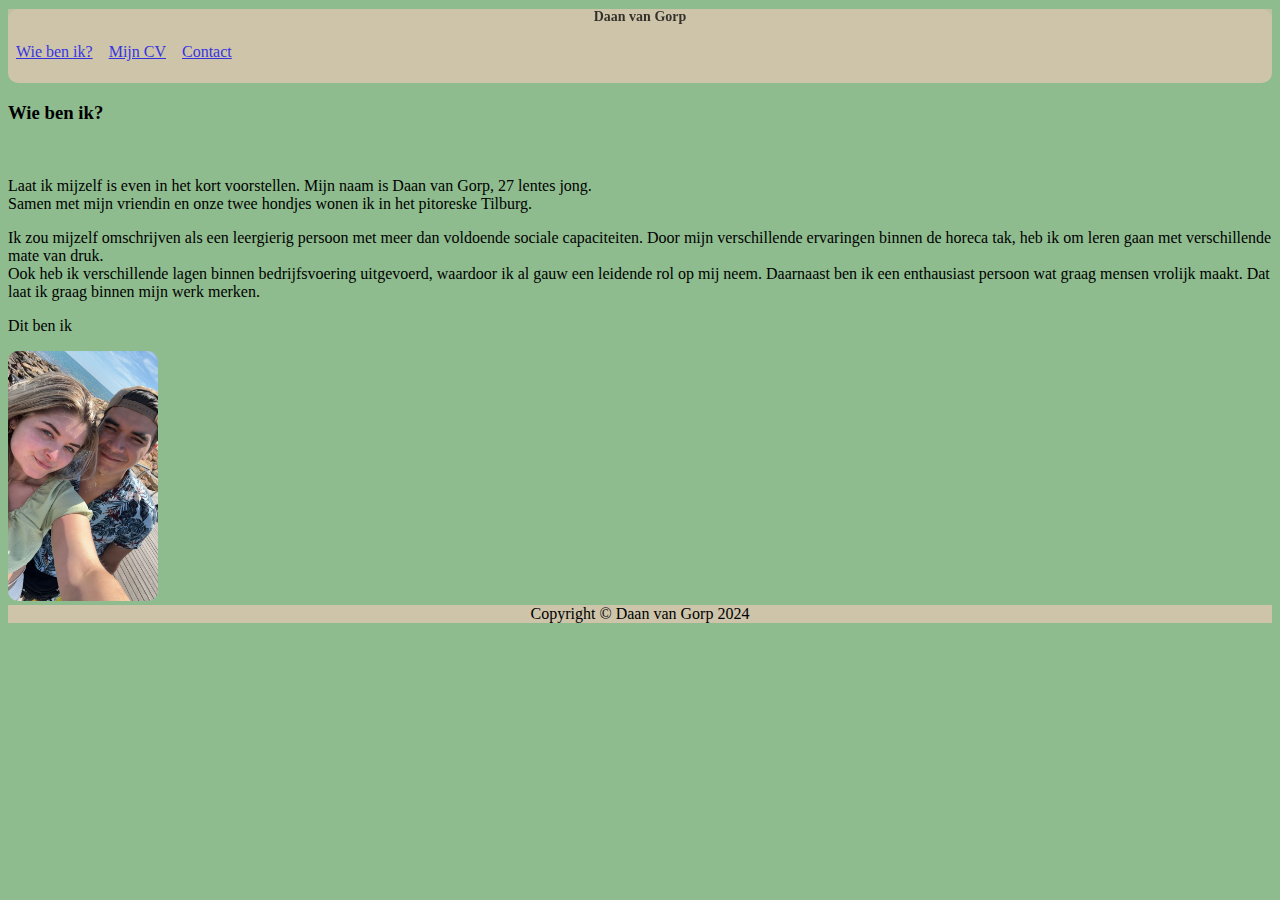
<file: index.html>
<!DOCTYPE html>
    <html lang="nl">
        <head>
            <meta charset="utf-8">
            <meta name="author" content="Daan van Gorp">
            <meta name="viewport" content="width=devidce-width, initial-scale=1.0">
            <meta name="keywords" content="HTML, CV, Daan van Gorp">
            <meta name="description" content="Back End Dev, Huiswerk">
            <title> Mijn CV </title>
            <link   rel="stylesheet"
                    type="text/css"
                    href="stylesheet.css">
        </head>
        <body>
            <article id="ArticleHeader">
                <header id="Header">
                    <h1 id="H1"> Daan van Gorp </h1>
                    <ul id="Menu">
                        <li id="WieBenIk"><a href="index.html"> Wie ben ik? </a></li>          
                        <li id="MijnCV"><a href="mijncv.html"> Mijn CV </a></li>             
                        <li id="Contact"><a href="contact.html"> Contact </a></li>              
                    </ul>
                </header>
            </article>
            <h3> Wie ben ik? </h3>
            <br>
            <p> Laat ik mijzelf is even in het kort voorstellen.
                Mijn naam is Daan van Gorp, 27 lentes jong.
                <br>
                Samen met mijn vriendin en onze twee hondjes wonen ik in het pitoreske Tilburg.</p>
            
            <p> Ik zou mijzelf omschrijven als een leergierig persoon met meer dan voldoende sociale capaciteiten.
                Door mijn verschillende ervaringen binnen de horeca tak, heb ik om leren gaan met verschillende mate van druk.
                <br>
                Ook heb ik verschillende lagen binnen bedrijfsvoering uitgevoerd, waardoor ik al gauw een leidende rol op mij neem. Daarnaast ben ik een enthausiast persoon wat graag mensen vrolijk maakt.
                Dat laat ik graag binnen mijn werk merken.</p>

                <p> Dit ben ik </p>
                    <img    src="FotoVanMij.jpeg"
                            alt="Een foto van mij en mijn vriendin"
                            title="Dit ben ik"
                            width="150"
                            height="250">
            <footer id="Footer"> Copyright &copy; Daan van Gorp 2024 </footer>
        </body>
    </html>
</file>
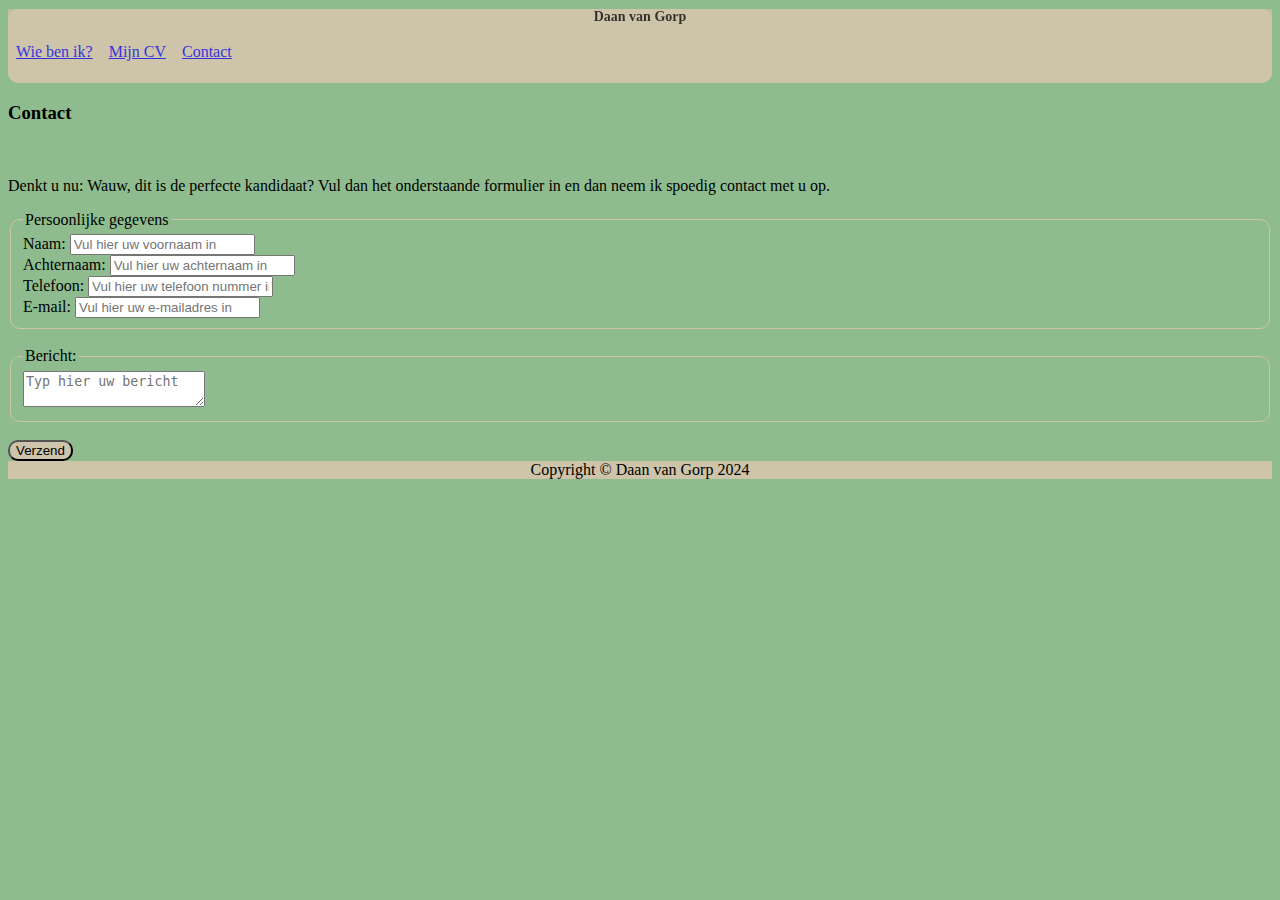
<file: contact.html>
<!DOCTYPE html>
    <html lang="nl">
        <head>
            <meta charset="utf-8">
            <meta name="author" content="Daan van Gorp">
            <meta name="viewport" content="width=device-width, initial-scale=1.0">
            <meta name="keywords" content="HTML, CV, Daan van Gorp">
            <meta name="description" content="Back End Dev, Huiswerk">
            <title> Mijn CV </title>
            <link   rel="stylesheet"
                    type="text/css"
                    href="stylesheet.css">
        </head>
        <body>
            <article id="ArticleHeader">
                <header id="Header">
                    <h1 id="H1"> Daan van Gorp </h1>
                    <ul id="Menu">
                        <li id="WieBenIk"><a href="index.html"> Wie ben ik? </a></li>          
                        <li id="MijnCV"><a href="mijncv.html"> Mijn CV </a></li>              
                        <li id="Contact"><a href="contact.html"> Contact </a></li>              
                    </ul>
                </header>
            </article>
            <h3>Contact</h3>
            <br>
            <p> Denkt u nu: Wauw, dit is de perfecte kandidaat? Vul dan het onderstaande formulier in en dan neem ik spoedig contact met u op.</p>
                <form action="https://formspree.io/f/xbljbvqq" method="post" id="ContactFormulier">
                <fieldset id="PersoonlijkeGegevens">
                    <legend>Persoonlijke gegevens</legend>
                        <label for="Naam"> Naam: </label>
                            <input id="Naam" type="text" name="Naam" placeholder="Vul hier uw voornaam in">
                        <br>
                        <label for="Achternaam">Achternaam: </label>
                            <input id="Achternaam" type="text" name="Achternaam" placeholder="Vul hier uw achternaam in">
                        <br>
                        <label for="telefoonnummer"> Telefoon: </label>
                            <input id="telefoonnummer" type="text" name="telefoon" placeholder="Vul hier uw telefoon nummer in">
                        <br>
                        <label for="email"> E-mail: </label>
                            <input id="email" type="text" name="email" placeholder="Vul hier uw e-mailadres in">
                </fieldset>
                <br>
                <fieldset id="Bericht">
                    <legend>Bericht:</legend>
                        <textarea   name="Typ Hier uw bericht" maxlength="1500" placeholder="Typ hier uw bericht"></textarea>
                </fieldset>
                <br>
                
                    <input  type="submit" value="Verzend" id="Verzendknop" formtarget="_blank">
                
            </form>
            <footer id="Footer"> Copyright &copy; Daan van Gorp 2024 </footer>
        </body>
    </html>
</file>
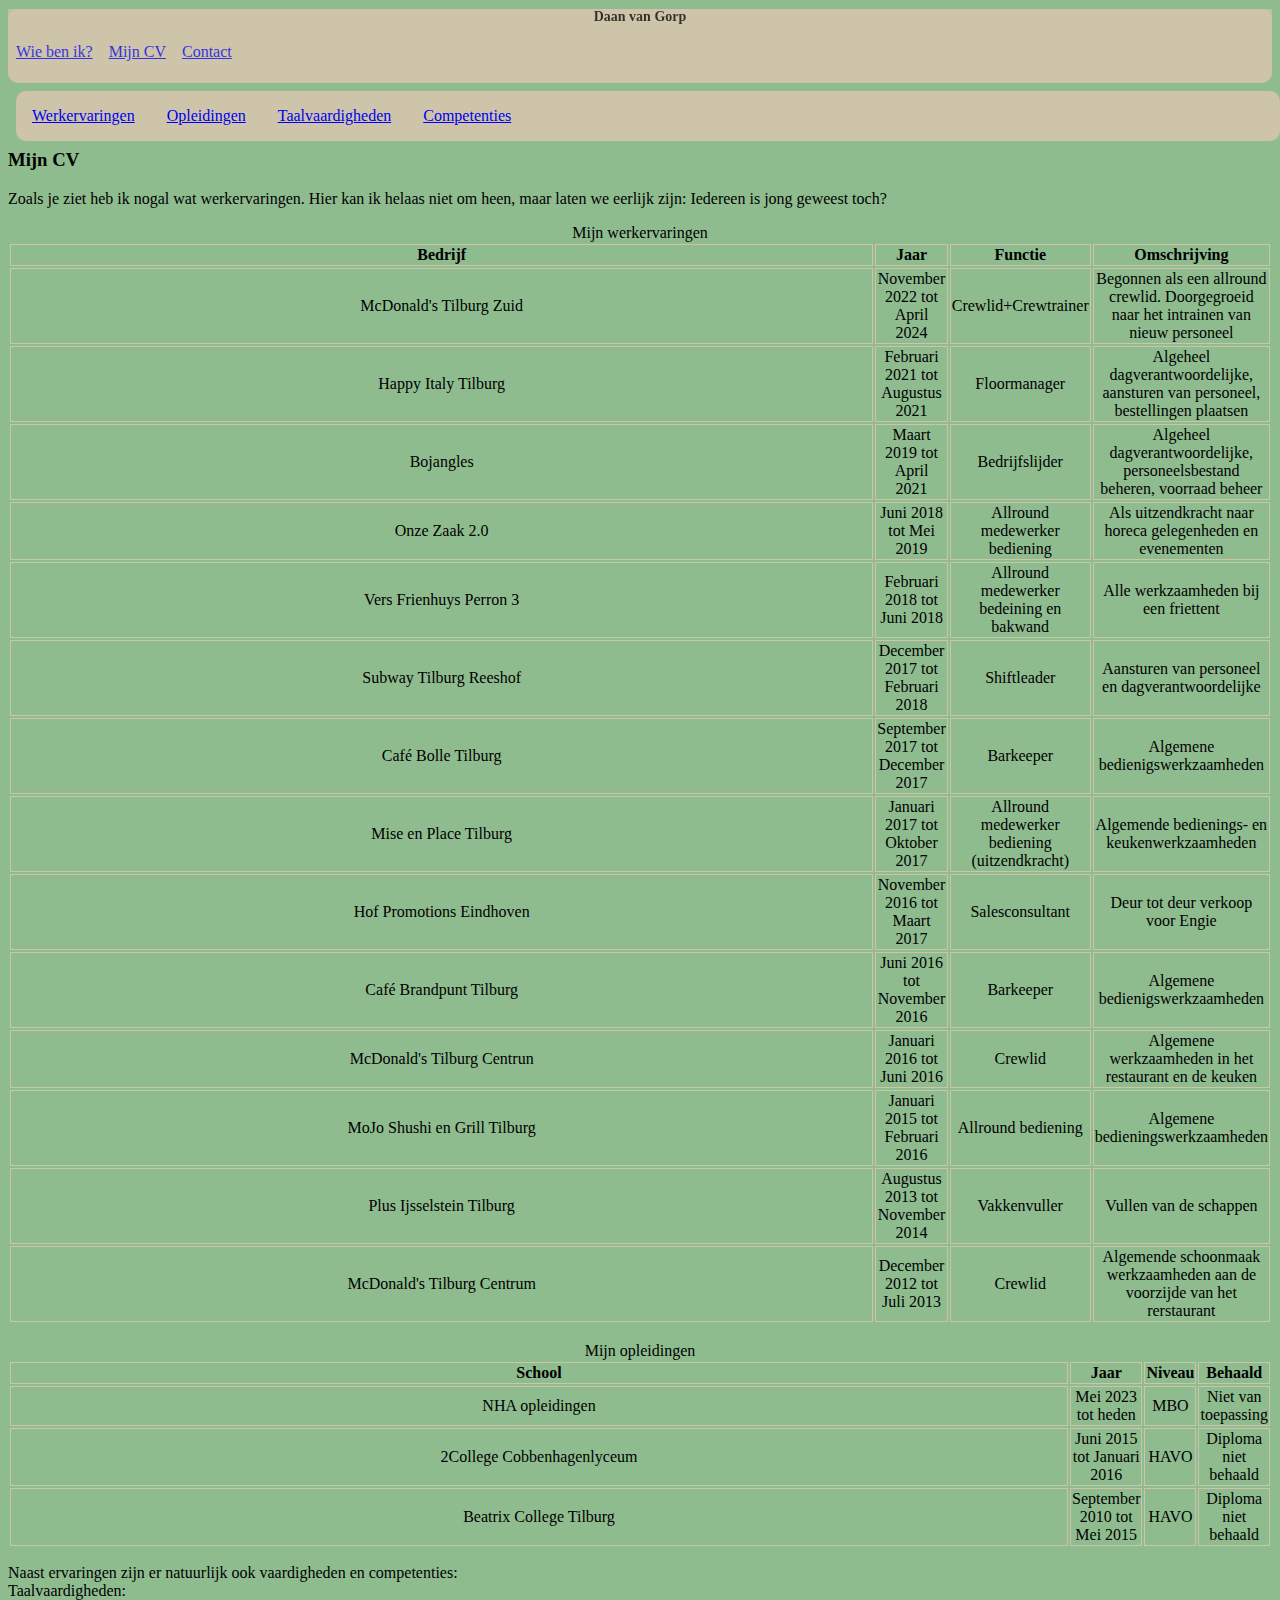
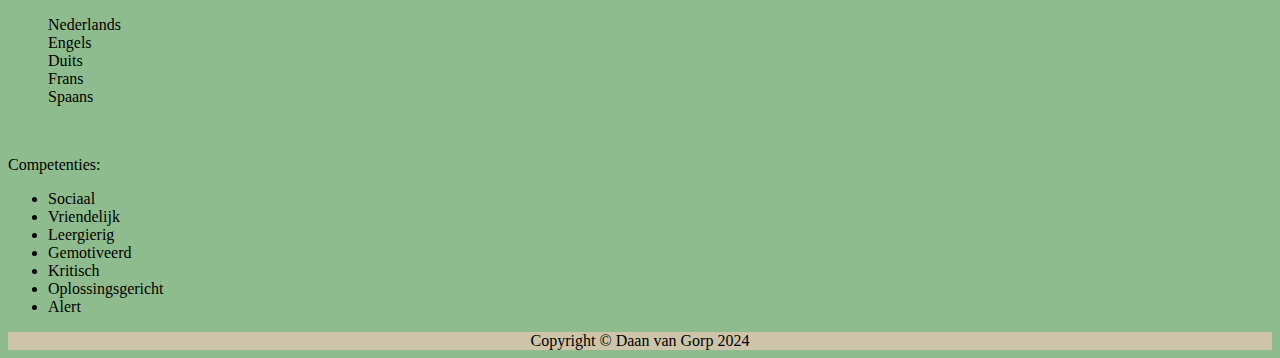
<file: mijncv.html>
<!DOCTYPE html>
    <html lang="nl">
        <head>
            <meta charset="utf-8">
            <meta name="author" content="Daan van Gorp">
            <meta name="viewport" content="width=device-width, initial-scale=1.0">
            <meta name="keywords" content="HTML, CV, Daan van Gorp">
            <meta name="description" content="Back End Dev, Huiswerk">
            <title> Mijn CV </title>
            <link   rel="stylesheet"
                    type="text/css"
                    href="stylesheet.css">
        </head>
        <body>
            <article id="ArticleHeader">
                <header id="Header">
                    <h1 id="H1"> Daan van Gorp </h1>
                    <ul id="Menu">
                        <li id="WieBenIk"><a href="index.html"> Wie ben ik? </a></li>          <!-- Hier moet een link naar index.html   -->
                        <li id="MijnCV"><a href="mijncv.html"> Mijn CV </a></li>              <!-- Hier moet een link naar mijncv.html  -->
                        <li id="Contact"><a href="contact.html"> Contact </a></li>              <!-- Hier moet een link naar contact.html -->
                    </ul>
                </header>
            </article>
            <ul id="CVMenu">
                        <li id="CVWerkervaringen"><a href="#MijnWerkervaringen">Werkervaringen</a></li>
                        <li id="CVOpleidingen"><a href="#MijnOpleidingen">Opleidingen</a></li>
                        <li id="CVTaalvaardigheden"><a href="#Taalvaardigheden">Taalvaardigheden</a></li>
                        <li id="CVCompetenties"><a href="#Competenties">Competenties</a></li>
                    </ul>
                <br>
                <br>

            <h3> Mijn CV </h3>
            <p> Zoals je ziet heb ik nogal wat werkervaringen. Hier kan ik helaas niet om heen, maar laten we eerlijk zijn:
                Iedereen is jong geweest toch?</p>

            <table id="MijnWerkervaringen">
                <caption>Mijn werkervaringen</caption>
                <tr>
                    <th>Bedrijf</th>
                    <th>Jaar</th>
                    <th>Functie</th>
                    <th>Omschrijving</th>
                </tr>
                <tr>
                    <td>McDonald's Tilburg Zuid</td>
                    <td>November 2022 tot April 2024</td>
                    <td>Crewlid+Crewtrainer</td>
                    <td>Begonnen als een allround crewlid.
                        Doorgegroeid naar het intrainen van nieuw personeel</td>
                </tr>
                <tr>
                    <td>Happy Italy Tilburg</td>
                    <td>Februari 2021 tot Augustus 2021</td>
                    <td>Floormanager</td>
                    <td>Algeheel dagverantwoordelijke, aansturen van personeel, bestellingen plaatsen</td>
                </tr>
                <tr>
                    <td>Bojangles</td>
                    <td>Maart 2019 tot April 2021</td>
                    <td>Bedrijfslijder</td>
                    <td>Algeheel dagverantwoordelijke, personeelsbestand beheren, voorraad beheer</td>
                </tr>
                <tr>
                    <td>Onze Zaak 2.0</td>
                    <td>Juni 2018 tot Mei 2019</td>
                    <td>Allround medewerker bediening</td>
                    <td>Als uitzendkracht naar horeca gelegenheden en evenementen</td>
                </tr>
                <tr>
                    <td>Vers Frienhuys Perron 3</td>
                    <td>Februari 2018 tot Juni 2018</td>
                    <td>Allround medewerker bedeining en bakwand</td>
                    <td>Alle werkzaamheden bij een friettent</td>
                </tr>
                <tr>
                    <td>Subway Tilburg Reeshof</td>
                    <td>December 2017 tot Februari 2018</td>
                    <td>Shiftleader</td>
                    <td>Aansturen van personeel en dagverantwoordelijke</td>
                </tr>
                <tr>
                    <td>Caf&#233; Bolle Tilburg</td>
                    <td>September 2017 tot December 2017</td>
                    <td>Barkeeper</td>
                    <td>Algemene bedienigswerkzaamheden</td>
                </tr>
                <tr>
                    <td>Mise en Place Tilburg</td>
                    <td>Januari 2017 tot Oktober 2017</td>
                    <td>Allround medewerker bediening (uitzendkracht)</td>
                    <td>Algemende bedienings- en keukenwerkzaamheden</td>
                </tr>
                <tr>
                    <td>Hof Promotions Eindhoven</td>
                    <td>November 2016 tot Maart 2017</td>
                    <td>Salesconsultant</td>
                    <td>Deur tot deur verkoop voor Engie</td>
                </tr>
                <tr>
                    <td>Caf&#233; Brandpunt Tilburg</td>
                    <td>Juni 2016 tot November 2016</td>
                    <td>Barkeeper</td>
                    <td>Algemene bedienigswerkzaamheden</td>
                </tr>
                <tr>
                    <td>McDonald's Tilburg Centrun</td>
                    <td>Januari 2016 tot Juni 2016</td>
                    <td>Crewlid</td>
                    <td>Algemene werkzaamheden in het restaurant en de keuken</td>
                </tr>
                <tr>
                    <td>MoJo Shushi en Grill Tilburg</td>
                    <td>Januari 2015 tot Februari 2016</td>
                    <td>Allround bediening</td>
                    <td>Algemene bedieningswerkzaamheden</td>
                </tr>
                <tr>
                    <td>Plus Ijsselstein Tilburg</td>
                    <td>Augustus 2013 tot November 2014</td>
                    <td>Vakkenvuller</td>
                    <td>Vullen van de schappen</td>
                </tr>
                <tr>
                    <td>McDonald's Tilburg Centrum</td>
                    <td>December 2012 tot Juli 2013</td>
                    <td>Crewlid</td>
                    <td>Algemende schoonmaak werkzaamheden aan de voorzijde van het rerstaurant</td>
                </tr>
            </table>
            <br>
            <table id="MijnOpleidingen">
                <caption>Mijn opleidingen</caption>
                <tr>
                    <th>School</th>
                    <th>Jaar</th>
                    <th>Niveau</th>
                    <th>Behaald</th>
                </tr>
                <tr>
                    <td>NHA opleidingen</td>
                    <td>Mei 2023 tot heden</td>
                    <td>MBO</td>
                    <td>Niet van toepassing</td>
                </tr>
                <tr>
                    <td>2College Cobbenhagenlyceum</td>
                    <td>Juni 2015 tot Januari 2016</td>
                    <td>HAVO</td>
                    <td>Diploma niet behaald</td>
                </tr>
                <tr>
                    <td>Beatrix College Tilburg</td>
                    <td>September 2010 tot Mei 2015</td>
                    <td>HAVO</td>
                    <td>Diploma niet behaald</td>
                </tr>
            </table>
            <p> Naast ervaringen zijn er natuurlijk ook vaardigheden en competenties:<br>
                Taalvaardigheden:
                <ul id="Taalvaardigheden">
                    <li>Nederlands</li>
                    <li>Engels</li>
                    <li>Duits</li>
                    <li>Frans</li>
                    <li>Spaans</li>
                </ul></p>
                <br>

            <p> Competenties:
                <ul id="Competenties">
                    <li>Sociaal</li>
                    <li>Vriendelijk</li>
                    <li>Leergierig</li>
                    <li>Gemotiveerd</li>
                    <li>Kritisch</li>
                    <li>Oplossingsgericht</li>
                    <li>Alert</li>
                </ul
             </p>

            <footer id="Footer"> Copyright &copy; Daan van Gorp 2024 </footer>
        </body>
    </html>
</file>
<file: stylesheet.css>
body{
    background-color: darkseagreen;
}
#ArticleHeader{
  background-color: #CDC4AA;
  width: 100%;
  height: 74px;
  border-radius: 10px;
}
#Header{
        background-color: #CDC4AA;
        opacity: 0.75;
        font-family: 'Times New Roman';
        width: 100%;
        height: 18px;
        border-radius: 18px;
}
#H1{
    text-align: center;
    background-color: #CDC4AA;
    color: black;
    font-size: 14px;
}
#Menu{
  list-style-type: none;
  margin: inherit;
  padding: 0;
  width: 100%;
  color: black;
  overflow: hidden;
  background-color: #CDC4AA;
}
#WieBenIk{
    float: left;
    background-color: #CDC4AA;
    overflow: hidden;
    margin: inherit;
    padding: 0;
    border-radius: 10px;
}
#WieBenIk a{
    display: block;
    padding: 8px;
}
#WieBenIk a:hover{
    background-color: darkseagreen;
}
#MijnCV{
    float: left;
    background-color: #CDC4AA;
    overflow: hidden;
    margin: inherit;
    padding: 0;
    border-radius: 10px;
}
#MijnCV a{
    display: block;
    padding: 8px;
}
#MijnCV a:hover{
    background-color: darkseagreen;
}
#Contact{
    float: left;
    background-color: #CDC4AA;
    overflow: hidden;
    margin: inherit;
    padding: 0px;
    border-radius: 10px;
}
#Contact a{
    display: block;
    padding: 8px;
}
#Contact a:hover{
    background-color: darkseagreen;
}

#Footer{
    background-color: #CDC4AA;
    padding: 0;
    text-align: center;
    color: black;
}
th, td{
  text-align: center;
  width: 100%;
  border: 1px solid #CDC4AA;
}
#Taalvaardigheden{
    list-style-type: none;

}
#Verzendknop{
    background-color: #CDC4AA;
    border-radius: 10px;
}
#Verzendknop:active{
    background-color: darkseagreen;
}
#PersoonlijkeGegevens{
    border: 1px solid #CDC4AA;
    border-radius: 10px;
    
}
#Bericht{
    border: 1px solid #CDC4AA;
    border-radius: 10px;
    
}
#CVWerkervaringen{
    float: left;
    background-color: #CDC4AA;
    overflow: hidden;
    margin: inherit;
    padding: 0;
    border-radius: 10px;
}
#CVOpleidingen{
    float: left;
    background-color: #CDC4AA;
    overflow: hidden;
    margin: inherit;
    padding: 0;
    border-radius: 10px;
}
#CVTaalvaardigheden{
    float: left;
    background-color: #CDC4AA;
    overflow: hidden;
    margin: inherit;
    padding: 0;
    border-radius: 10px;
}
#CVCompetenties{
    float: left;
    background-color: #CDC4AA;
    overflow: hidden;
    margin: inherit;
    padding: 0;
    border-radius: 10px;
}
#CVWerkervaringen a{
    display: block;
    padding: 8px;
}
#CVOpleidingen a{
    display: block;
    padding: 8px;
}
#CVTaalvaardigheden a{
    display: block;
    padding: 8px;
}
#CVCompetenties a{
    display: block;
    padding: 8px;
}
#CVMenu {
    list-style-type: none;
    margin: inherit;
    padding: 0;
    width: 100%;
    color: black;
    overflow: hidden;
    background-color: #CDC4AA;
    border-radius: 10px;
    float: left;
}
img {
    border-radius: 10px;
}
</file>
